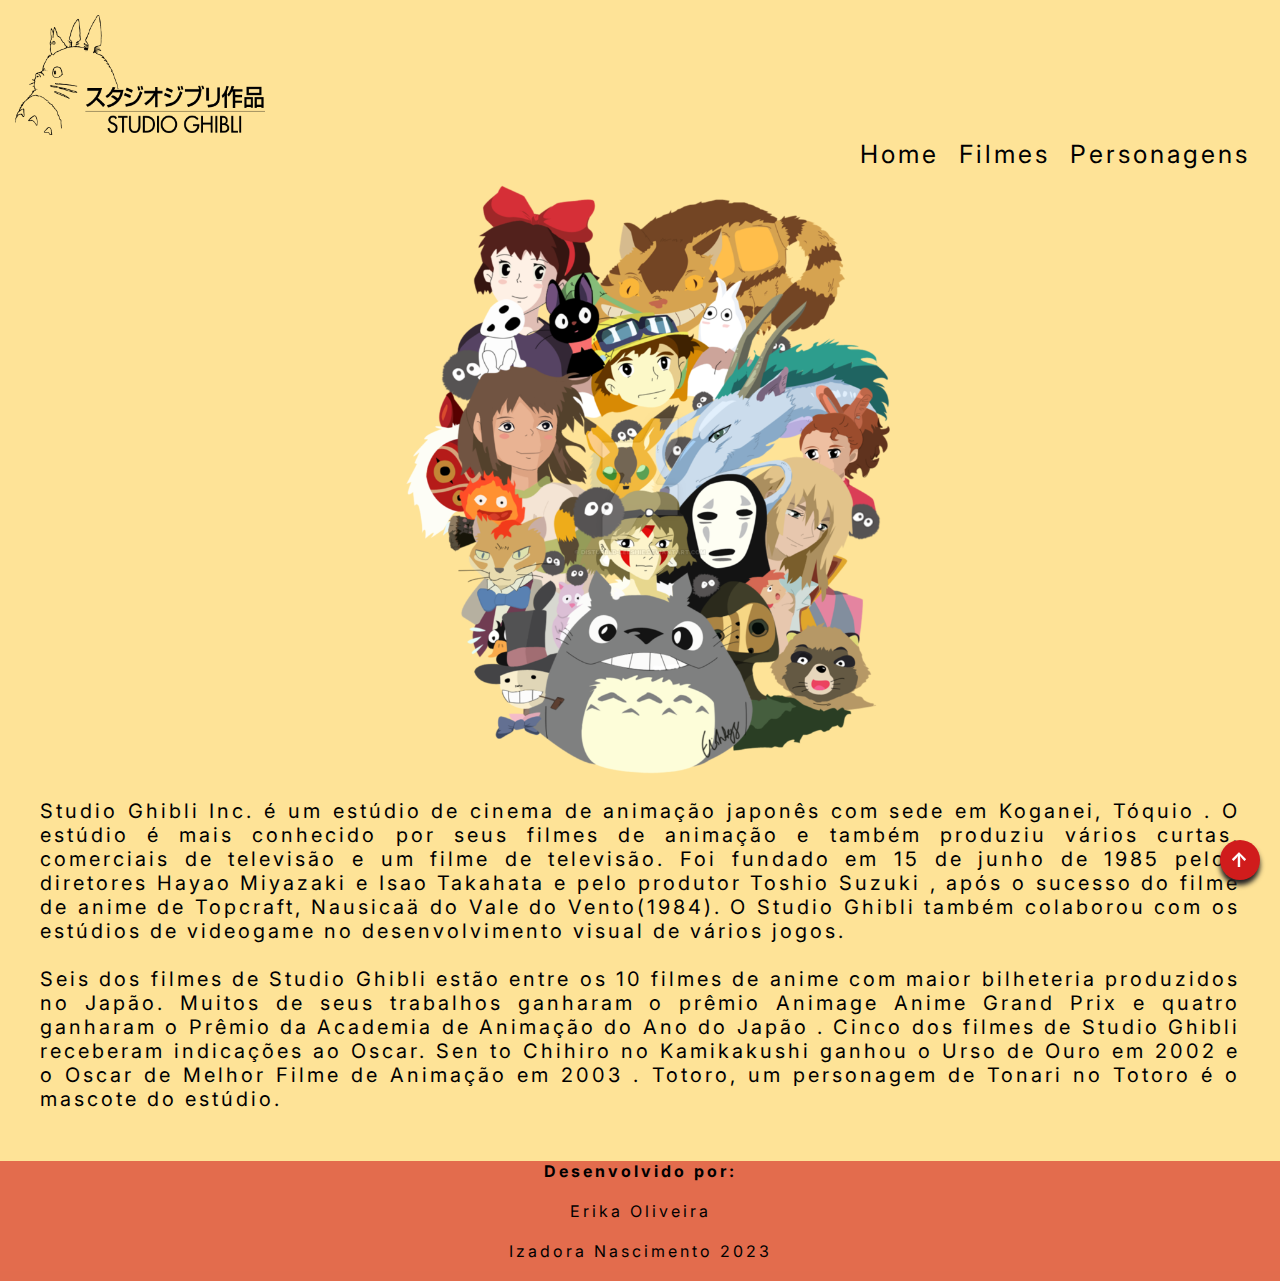
<file: index.html>
<!DOCTYPE html>
<html>
  <head>
    <link rel="preconnect" href="https://fonts.googleapis.com">
    <link rel="preconnect" href="https://fonts.gstatic.com" crossorigin>
    <link href="https://fonts.googleapis.com/css2?family=Inter&display=swap" rel="stylesheet">
    <link rel="stylesheet" href="style.css" />
    <meta charset="utf-8">
    <meta name="viewport" content="width=device-width, initial-scale=1.0">
    <title>Home</title>
    
  </head>
  <body>
    <span id="topo"></span> <!--ancora interna do btnTopo -->
      <header>
        <nav>
          <div id="logo">
            <a href="index.html"><img src="img/Studio_Ghibli_logo.png" alt="Logo Studio Ghibli" /></a>
          </div>
          <div id="menu">
            <ul>
              <li><a href="index.html">Home</a></li>
              <li><a href="movies.html">Filmes</a></li>
              <li><a href="characters.html">Personagens</a></li>
            </ul>
          </div>
        </nav>
      </header>
      <main>
        <div class="posterGhibli">
          <img src="img/poster.png" alt="Personagens Ghibli"> 
        </div>
        <div class="textHome">
          <p>Studio Ghibli Inc. é um estúdio de cinema de animação japonês com sede em Koganei, Tóquio . O estúdio é mais conhecido por seus filmes de animação e também produziu vários curtas, comerciais de televisão e um filme de televisão. Foi fundado em 15 de junho de 1985 pelos diretores Hayao Miyazaki e Isao Takahata e pelo produtor Toshio Suzuki , após o sucesso do filme de anime de Topcraft, Nausicaä do Vale do Vento(1984). O Studio Ghibli também colaborou com os estúdios de videogame no desenvolvimento visual de vários jogos.</p><br>
          <p>Seis dos filmes de Studio Ghibli estão entre os 10 filmes de anime com maior bilheteria produzidos no Japão. Muitos de seus trabalhos ganharam o prêmio Animage Anime Grand Prix e quatro ganharam o Prêmio da Academia de Animação do Ano do Japão . Cinco dos filmes de Studio Ghibli receberam indicações ao Oscar. Sen to Chihiro no Kamikakushi ganhou o Urso de Ouro em 2002 e o Oscar de Melhor Filme de Animação em 2003 . Totoro, um personagem de Tonari no Totoro é o mascote do estúdio.</p>
        </div>
        <div>
          <a class="btn btnTopo" href="#topo">↑</a>
        </div>
      </main>      
      <footer class="footerHome">
        <div class="lineDev">
          <p><strong>Desenvolvido por: </strong></p>
        </div>
        <div class="pairCreators">          
          <a href="https://github.com/andraderika">Erika Oliveira</a>
          <a href="https://github.com/IzadoraNascimento"> Izadora Nascimento 2023</a>         
        </div>
      </footer>
      <div id="root"></div>
    <script src="main.js" type="module"></script>
  </body>
</html>
</file>
<file: style.css>
*{
  padding: 0;
  margin: 0;
  box-sizing: border-box;
}

body {
  background: #fee397;
  font-family: "Inter", sans-serif;
  letter-spacing: 3px;
}

#logo img {
  margin: 15px 0 0 15px;
  max-width: 250px;
}

ul {
  list-style: none;
  margin: 0;
  padding: 0;
}

li {
  display: inline-block; 
  margin-right: 10px; 
}

a {
  color: black;
  text-decoration: none;
}

a:hover {
  font-weight: bold;
  color: #d01c1c; /* Define a cor do texto quando o cursor passa por cima */
}

#menu {
  display: flex;
  justify-content: flex-end;
  gap: 2rem;
  font-size: 25px;
  margin-right: 20px;
}

.posterGhibli {
  display: flex;
  justify-content: center;
}

.posterGhibli img {
  max-width: 500px;
  min-width: 200px
}

.textHome {
  font-size: 20px;
  margin: 10px 40px;
  text-align: justify;
}

.btn {
  width: 40px;
  height: 40px;
  border-radius: 50%;
  color: #fff;
  display: flex;
  align-items: center;
  justify-content:center;
  font-weight: bold;
  font-size: 1.25rem;
  box-shadow: 0 5px 5px #222;
  }
  
  .btnTopo {
  background-color: #d01c1c;
  position: fixed;
  bottom: 20px;
  right:20px;
  }

  footer{
    background-color: #d01c1c99;
    text-align: center;
  }

.lineDev {
  margin-top: 50px;
  display: flex;
  flex-direction: column;
  align-items: center;
}

.pairCreators {
  margin-top: 20px;
  display: flex;  
  flex-direction: column;
  align-items: center;
}

.pairCreators  a {
  margin-bottom: 20px;
}

/*--- responsividade ---*/
@media screen and (max-width: 800px) {
  #logo img {
    display: flex;
    flex-wrap: wrap;
    margin: 0 auto;
    margin-bottom: 50px;
  }  
}

@media screen and (max-width: 800px) {
  #menu {
    display: flex;
    justify-content: center;
    flex-wrap: wrap;
    margin: 0 auto;
  }  
}
</file>
